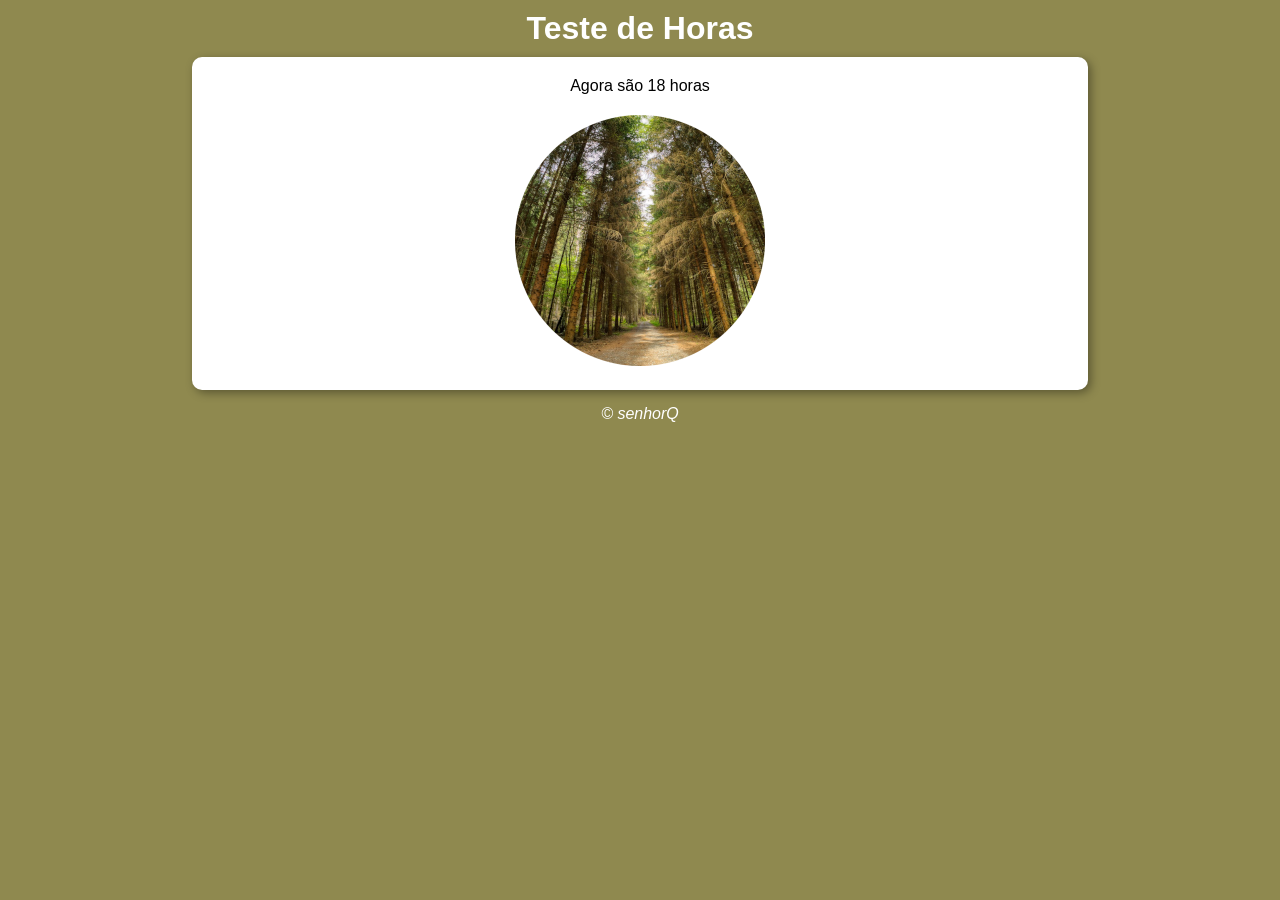
<file: Desafios/horas/index.html>
<!DOCTYPE html>
<html lang="pt-br">
<head>
    <meta charset="UTF-8">
    <meta name="viewport" content="width=device-width, initial-scale=1.0">
    <title>Horas do Dia</title>
    <link rel="stylesheet" href="estilos/style.css">
</head>
<body onload="carregar()">
    <header>
        <h1>Teste de Horas</h1>
    </header>
    <main>
        <div id="msg">
            Carregando...
        </div>
        <div id="foto">
            <img id="imagem" src="imagens/manha.png" alt="">
        </div>
    </main>
    <footer>
        <p>&copy; senhorQ</p>
    </footer>
    <script src="script.js"></script>
</body>
</html>
</file>
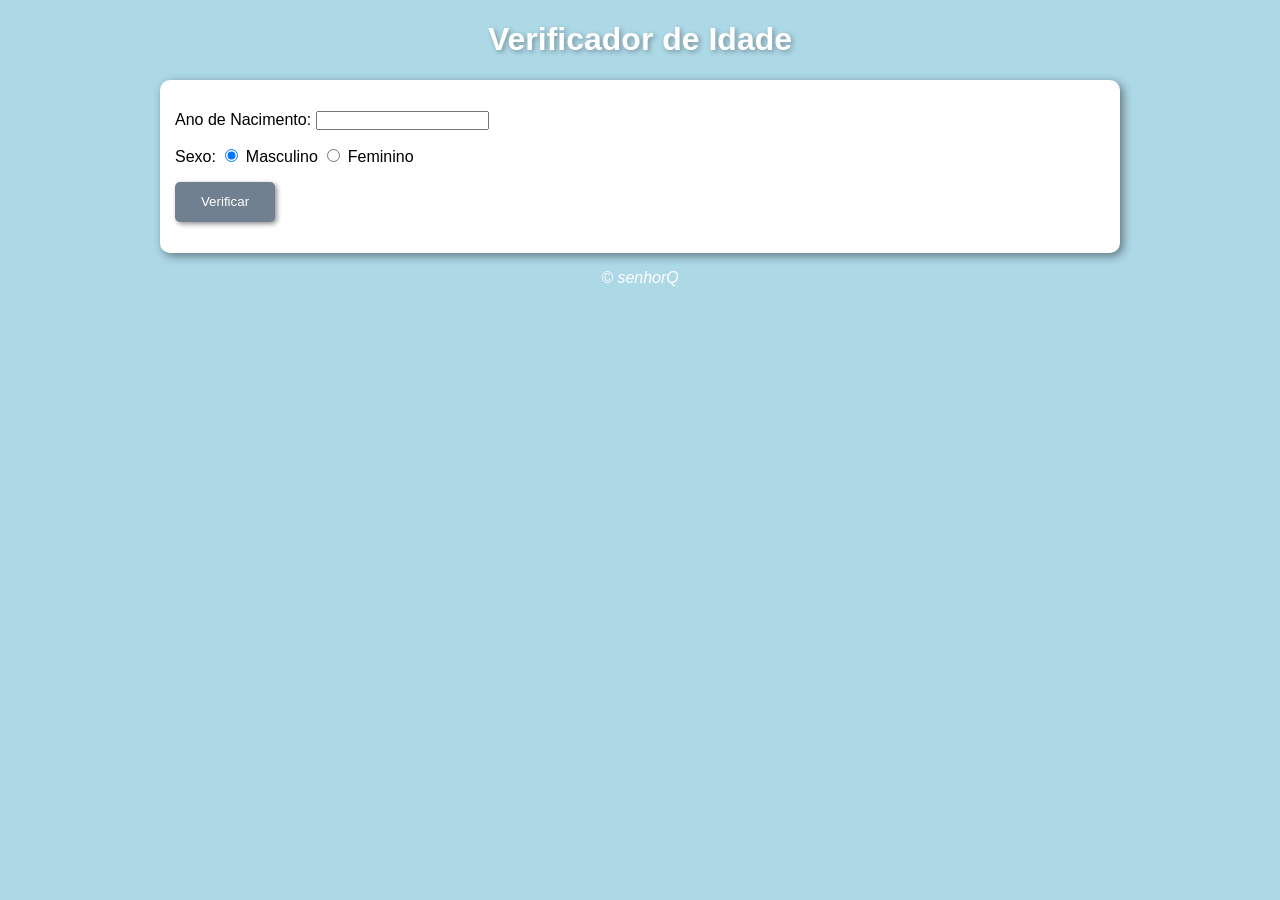
<file: Desafios/idade/index.html>
<!DOCTYPE html>
<html lang="pt-br">
<head>
    <meta charset="UTF-8">
    <meta name="viewport" content="width=device-width, initial-scale=1.0">
    <title>Verificador de Idades</title>
    <link rel="stylesheet" href="./estilos/style.css">
</head>
<body>
    <header>
        <h1>Verificador de Idade</h1>
    </header>
    <main>
        <div>
            <p>Ano de Nacimento:  
                <input type="number" name="txtano" id="txtano">
            </p>
            <p>Sexo:
                <input type="radio" name="radsex" id="masc" checked>
                <label for="masc">Masculino</label>
                <input type="radio" name="radsex" id="fem">
                <label for="fem">Feminino</label>
            </p>
            <p>
                <input id="botao" type="button" value="Verificar" onclick="veri()">
            </p>
        </div>
        <div id="res"></div>
    </main>
    <footer>
        <p>&copy; senhorQ</p>
    </footer>
    <script src="script.js"></script>
</body>
</html>
</file>
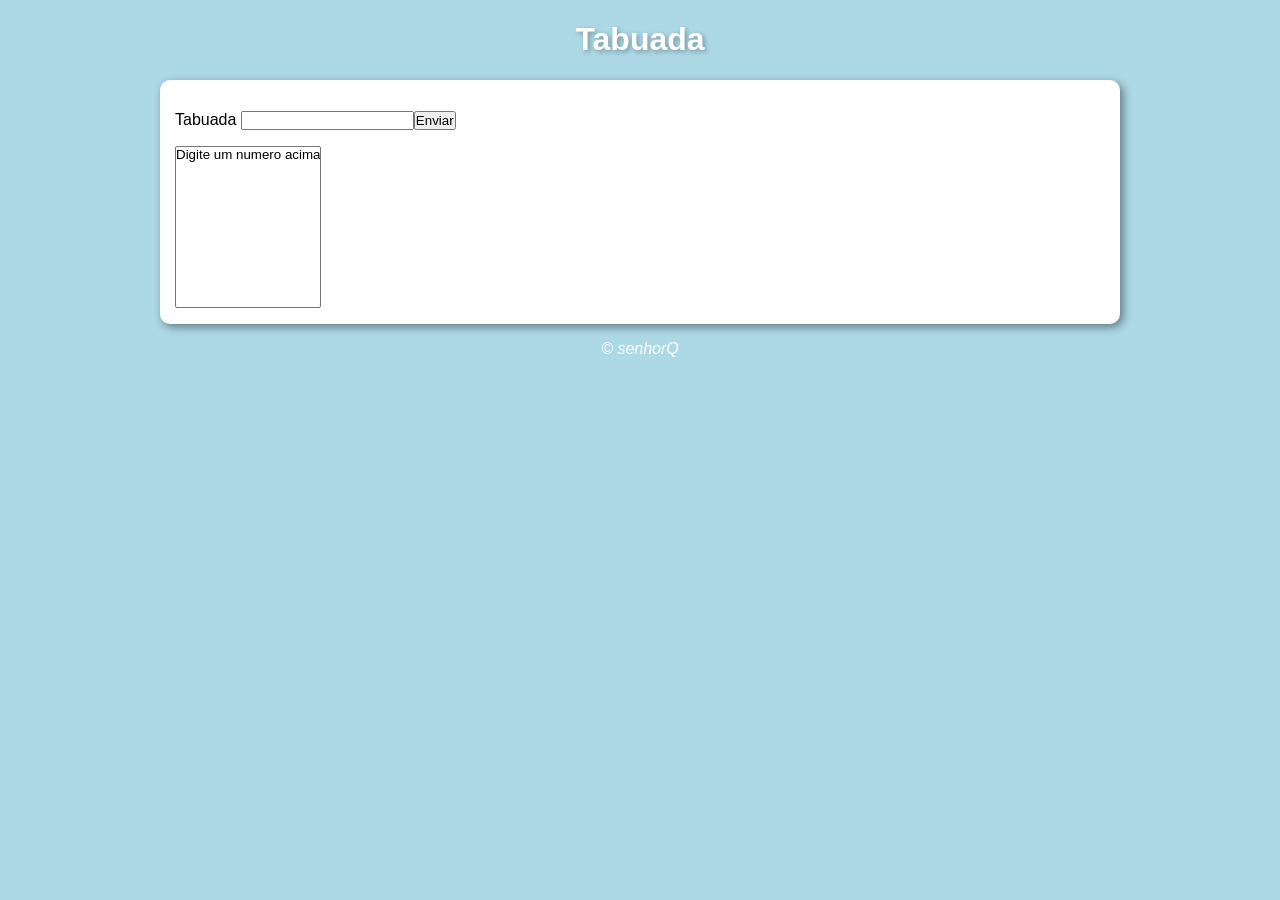
<file: atividades/att002-repetição/ex0015-tabuada/index.html>
<!DOCTYPE html>
<html lang="pt-br">
<head>
    <meta charset="UTF-8">
    <meta name="viewport" content="width=device-width, initial-scale=1.0">
    <title>Tabuada</title>
    <link rel="stylesheet" href="./estilos/style.css">
</head>
<body>
    <header>
        <h1>Tabuada</h1>
    </header>
    <main>
        <div>
            <p>Tabuada <input type="number" id="n"><input type="button" value="Enviar" onclick="enviar()"></p>            
        </div>
        <div>
            <select name="Tabuada" id="res" size="10">
                <option>Digite um numero acima</option>
            </select>
        </div>
    </main>
    <footer>
        <p>&copy; senhorQ</p>
    </footer>
    <script src="script.js"></script>
</body>
</html>
</file>
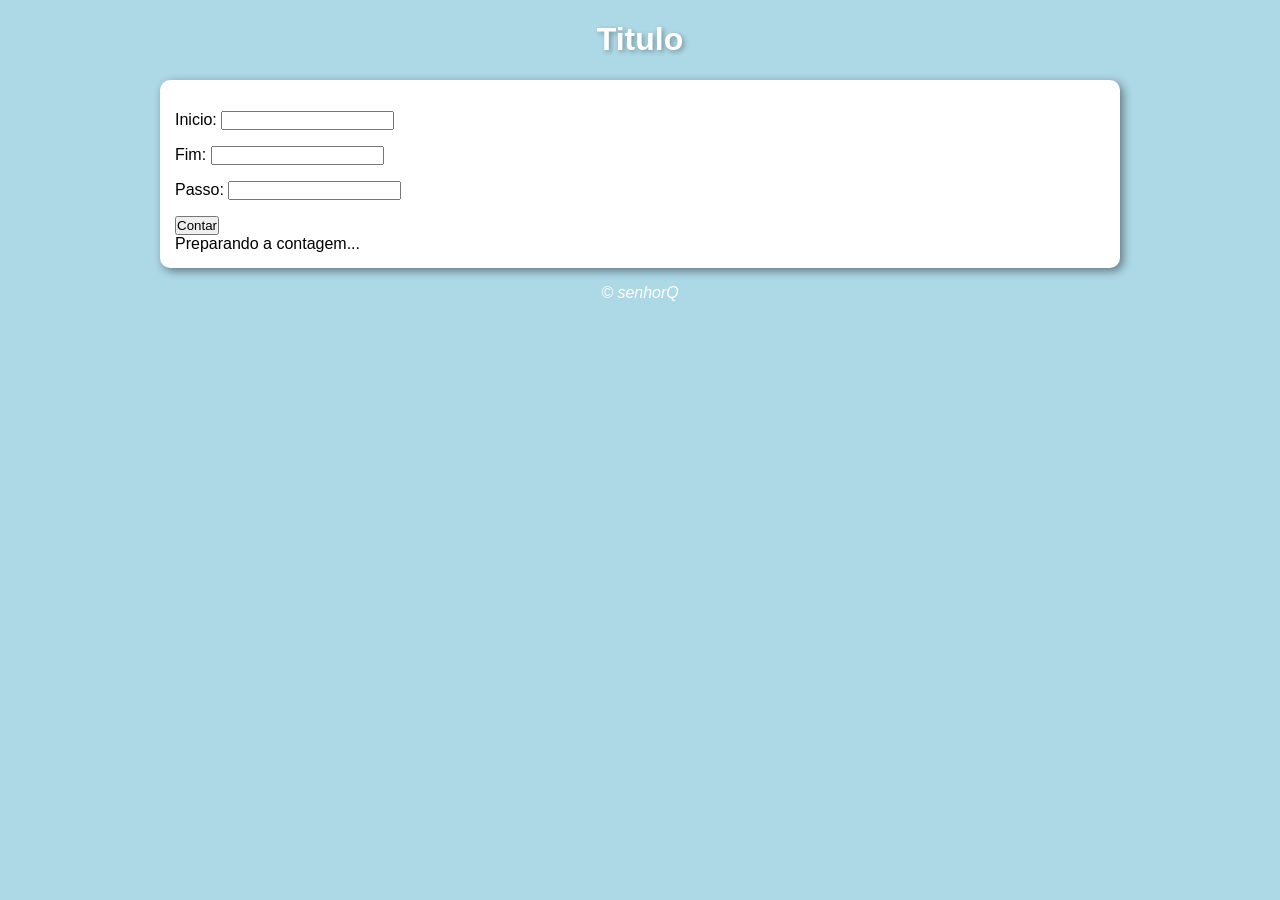
<file: atividades/att002-repetição/ex014-ordemNumerica/index.html>
<!DOCTYPE html>
<html lang="pt-br">
<head>
    <meta charset="UTF-8">
    <meta name="viewport" content="width=device-width, initial-scale=1.0">
    <title>Horas</title>
    <link rel="stylesheet" href="./estilos/style.css">
</head>
<body>
    <header>
        <h1>Titulo</h1>
    </header>
    <main>
        <div id="formu">
            <p>Inicio: <input type="number" name="num" id="ini"></p>
            <p>Fim: <input type="number" id="fim"></p>
            <p>Passo: <input type="number" id="pas"></p>
            <input type="button" value="Contar" onclick="contar()">
        </div> 
        <div id="res">
            Preparando a contagem...
        </div>
    </main>
    <footer>
        <p>&copy; senhorQ</p>
    </footer>
    <script src="script.js"></script>
</body>
</html>
</file>
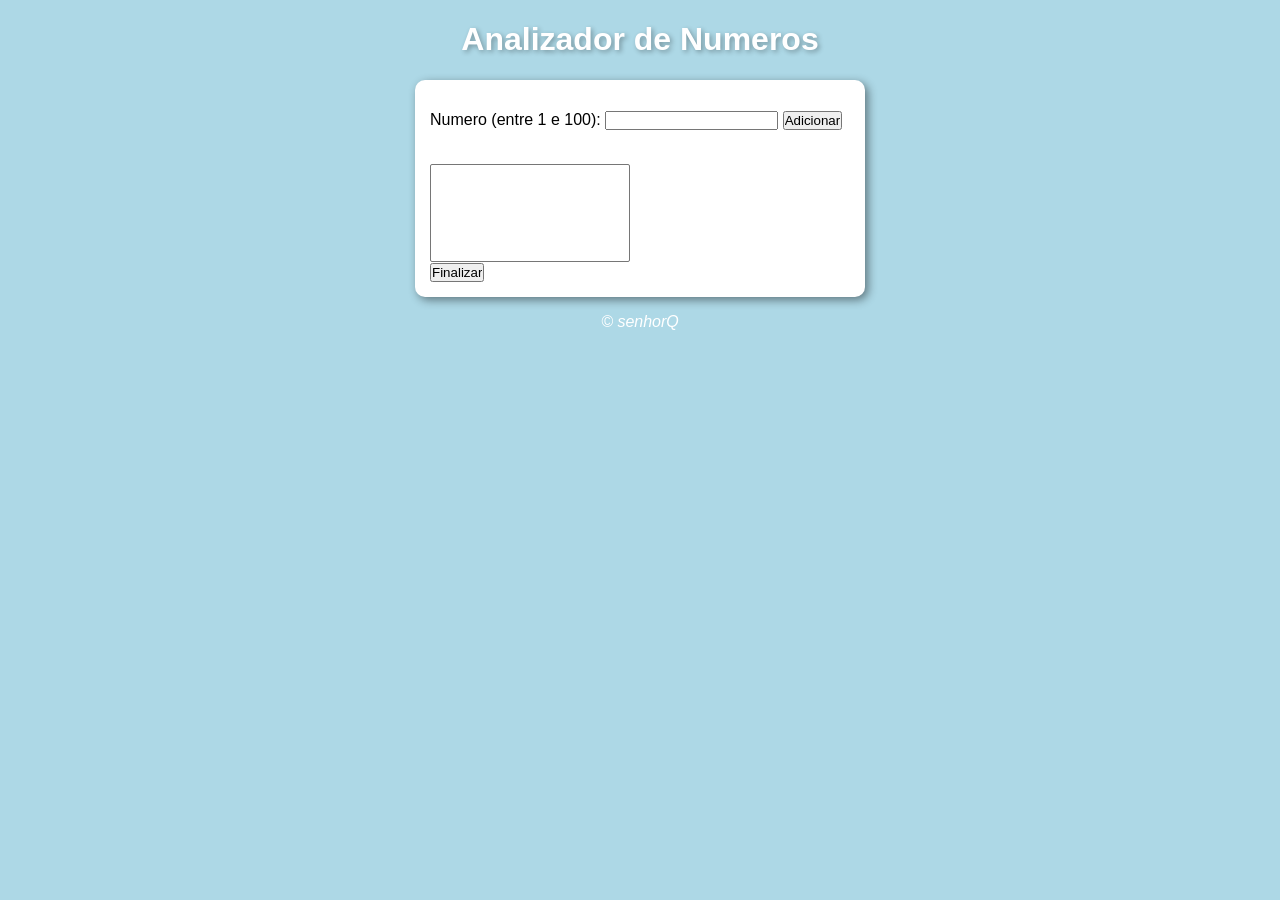
<file: atividades/att003-vetores-compostos/att-019/index.html>
<!DOCTYPE html>
<html lang="pt-br">
<head>
    <meta charset="UTF-8">
    <meta name="viewport" content="width=device-width, initial-scale=1.0">
    <title>Analizador de Numeros</title>
    <link rel="stylesheet" href="./estilos/style.css">
</head>
<body>
    <header>
        <h1>Analizador de Numeros</h1>
    </header>
    <main>
        <div>
            <p>Numero (entre 1 e 100):
                <input type="number" name="fnum" id="fnum">
                <input type="button" value="Adicionar" onclick="adicionar()">
            </p>
            <br><select name="flista" id="flista" size="6"></select>
            <br><input type="button" value="Finalizar" onclick="final()">
        </div>
        <div id="res">
            
        </div>
    </main>
    <footer>
        <p>&copy; senhorQ</p>
    </footer>
    <script src="script.js"></script>
</body>
</html>
</file>
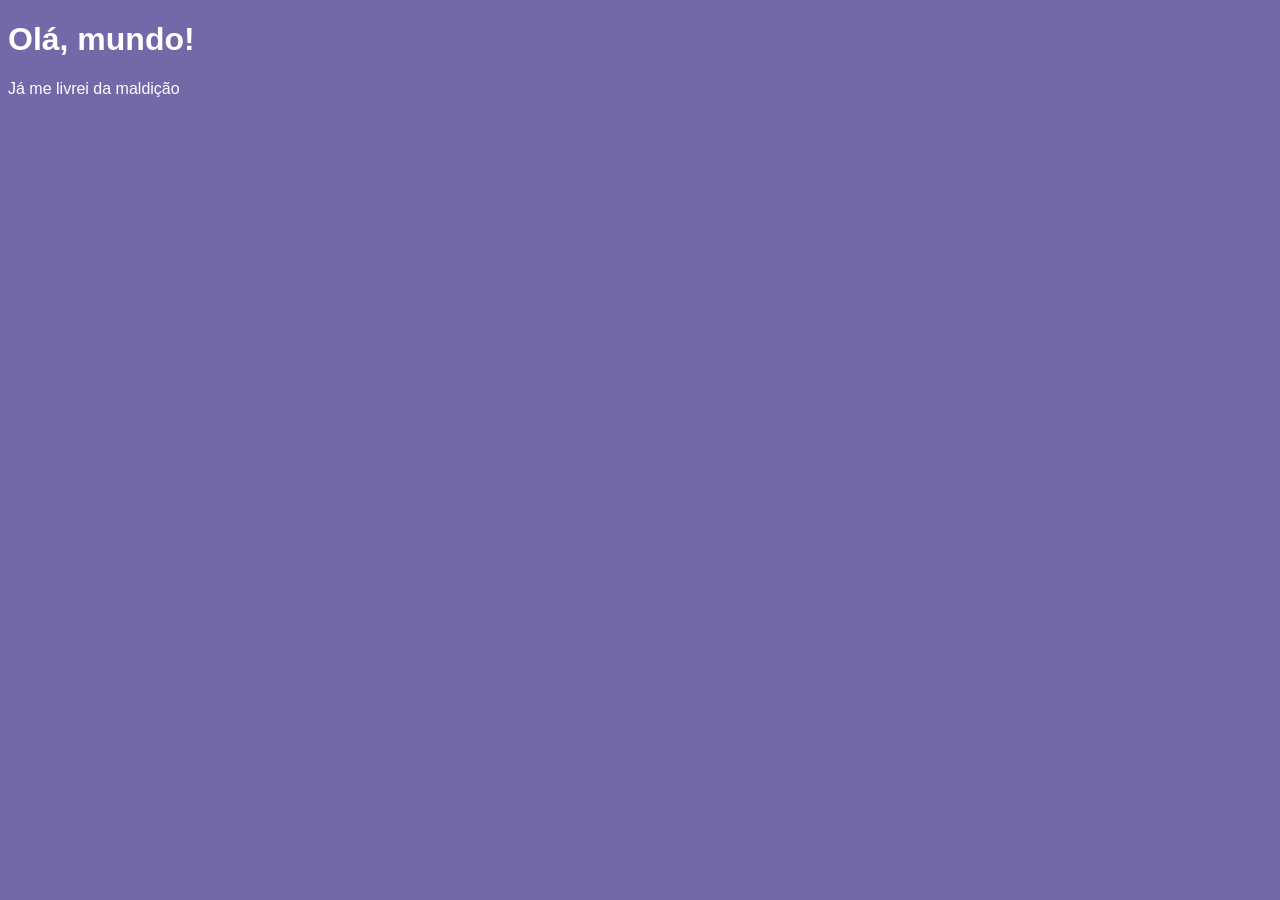
<file: atividades/att001-variaveis/ex001-inicio.html>
<!DOCTYPE html>
<html lang="pt-br">
<head>
    <meta charset="UTF-8">
    <meta name="viewport" content="width=device-width, initial-scale=1.0">
    <title>Aprendendo java-script</title>
    <style>
        body {
            background-color: rgb(116, 104, 168);
            color: white;
            font-family: Arial, Helvetica, sans-serif;
        }
    </style>
</head>
<body>
    <h1>Olá, mundo!</h1>
    <p>Já me livrei da maldição</p>
    <script> // typeof = descobrir qual é a data types
        /* Pode-se remover window */
        window.alert('Olá, mundo!')     //Mensagem de span(Caixa)
        confirm('Esta gostando de JS?') //Botão de confirmação
        prompt('Qual o seu nome?')      //Uma caixa de texto(Mensagem)
    </script>
</body>
</html>
</file>
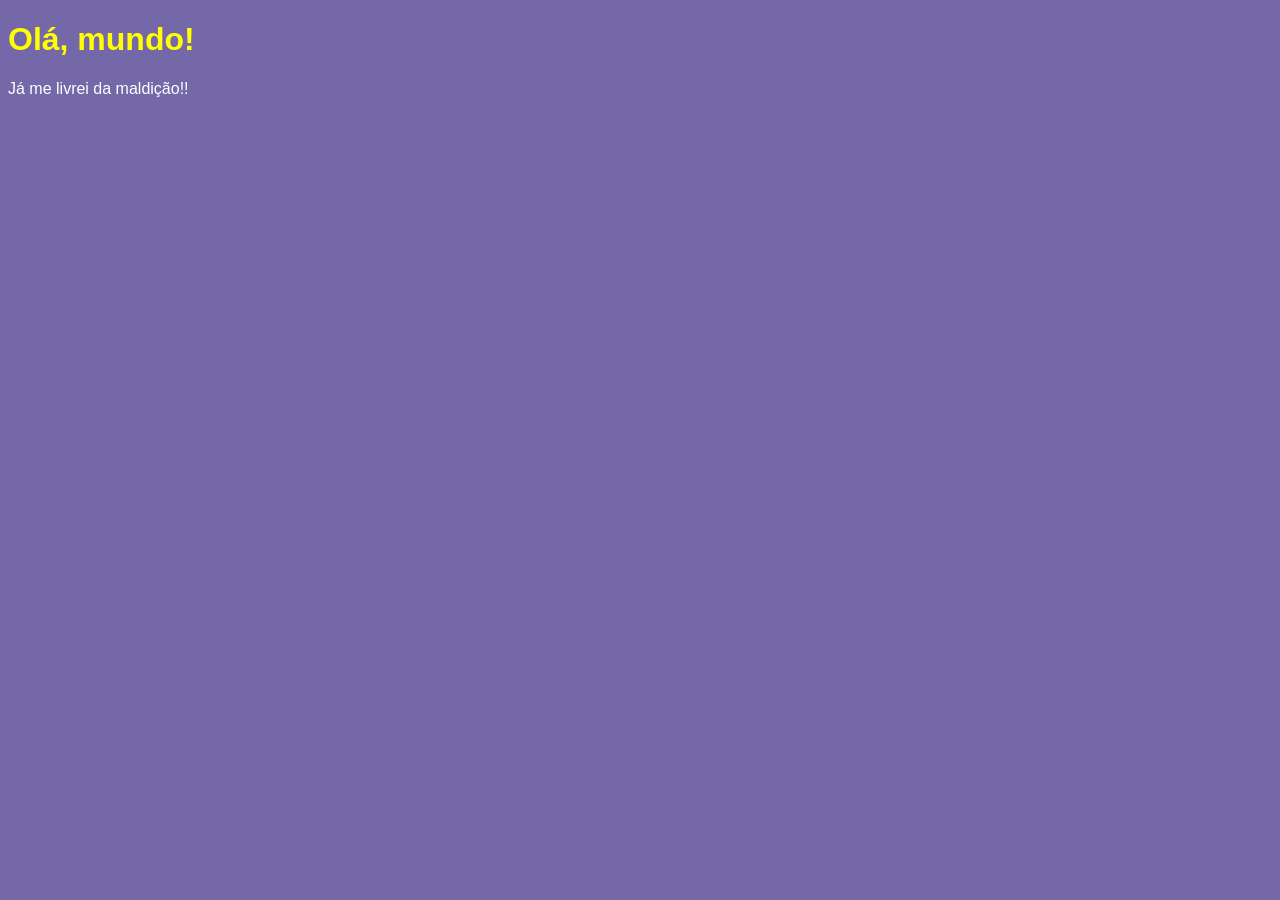
<file: atividades/att001-variaveis/ex002-var.html>
<!DOCTYPE html>
<html lang="pt-br">
<head>
    <meta charset="UTF-8">
    <meta name="viewport" content="width=device-width, initial-scale=1.0">
    <title>Aprendendo java-script</title>
    <style>
        body {
            background-color: rgb(116, 104, 168);
            color: white;
            font-family: Arial, Helvetica, sans-serif;
        }

        h1 {
            color: yellow;
        }
    </style>
</head>
<body>
    <h1>Olá, mundo!</h1>
    <p>Já me livrei da maldição!!</p>
    <script>
        var nome = prompt('Qual o seu nome?')
        alert('É um grande prazer te conhecer, ' + nome + '!!!')
    </script>
</body>
</html>
</file>
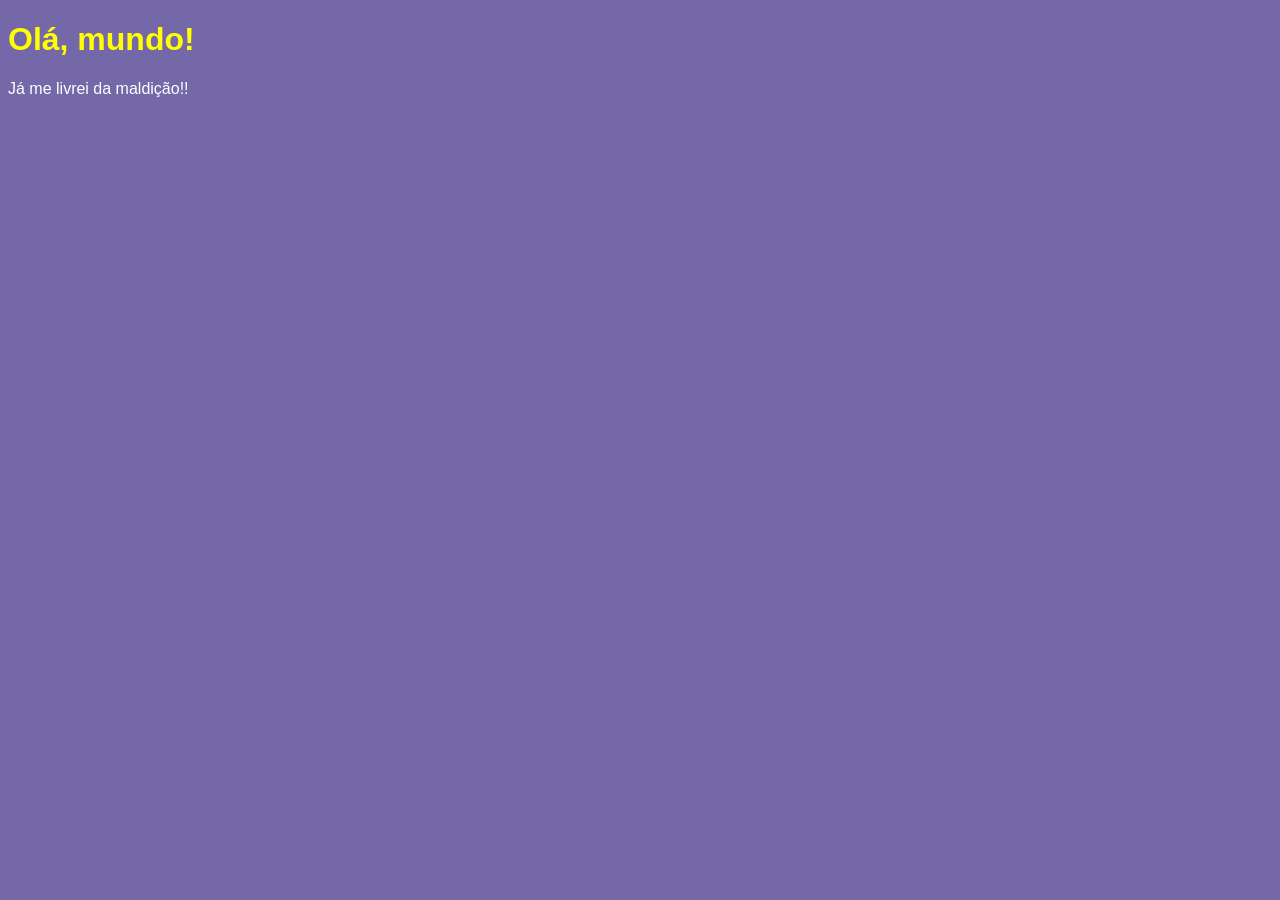
<file: atividades/att001-variaveis/ex003-Number.html>
<!DOCTYPE html>
<html lang="pt-br">
<head>
    <meta charset="UTF-8">
    <meta name="viewport" content="width=device-width, initial-scale=1.0">
    <title>Aprendendo java-script</title>
    <style>
        body {
            background-color: rgb(116, 104, 168);
            color: white;
            font-family: Arial, Helvetica, sans-serif;
        }

        h1 {
            color: yellow;
        }
    </style>
</head>
<body>
    <h1>Olá, mundo!</h1>
    <p>Já me livrei da maldição!!</p>
    <script>
        var n1 = Number.parseInt(prompt('Digite um numero: ')) // Numero inteiro
        var n2 = Number.parseFloat(prompt('Digite outro numero: ')) // Numero fracionado
        var n3 = Number(prompt('Digite mais um numero:')) // ABREVIAÇÃO
        var s = n1 + n2 + n3
        alert(`A soma de ${n1} mais ${n2} mais ${n3} é igual a ${s}`)
        /* alert('A soma de '+n1+' mais '+n2+' mais '+n3+' é: '+String(s)) */
        // + Number = Numero soma
        // + String = texto adição
    </script>
</body>
</html>
</file>
<file: Desafios/horas/estilos/style.css>
@charset "UTF-8";

* {
    margin: 0px;
    padding: 0px;
    box-sizing: border-box;
}

body {
    background-color: lightblue;
    width: 100vw;
    height: 100vh;
    font: normal 1em arial;
}

header {
    color: white;
    text-align: center;
    padding: 10px;
}

main {
    background-color: white;
    width: 70vw;
    border-radius: 10px;
    box-shadow: 3px 3px 10px rgba(0, 0, 0, 0.363);
    margin: auto;
    padding: 10px;

    transition: width .3s, height .3s;
    transition-timing-function: ease;
}

div {
    text-align: center;
    padding: 10px;
}

footer {
    color: white;
    text-align: center;
    font-style: italic;
    padding: 15px;
}
</file>
<file: Desafios/idade/estilos/style.css>
@charset "UTF-8";

* {
    padding: 0px;
    box-sizing: border-box;
}

body, html {
    background-color: lightblue;
    font: normal 1em arial;
}

header {
    color: white;
    text-align: center;
    text-shadow: 2px 2px 5px rgba(0, 0, 0, 0.315);
}

main {
    width: 75vw;
    background: white;
    border-radius: 10px;
    padding: 15px;
    margin: auto;
    box-shadow: 3px 3px 10px rgba(0, 0, 0, 0.452);
}

footer {
    color: white;
    text-align: center;
    font-style: italic;
}

input::-webkit-inner-spin-button{
    -webkit-appearance: none;
}

input#botao {
    background-color: slategray;
    width: 100px;
    height: 40px;
    border: none;
    border-radius: 5px;
    color: white;
    box-shadow: 2px 2px 5px rgba(0, 0, 0, 0.445);

    transform: backgroudn .3s, tranform .3s;
}

input#botao:hover {
    background-color: rgb(143, 164, 185);
    transform: scale(1.05);
}

img {
    width: 250px;
}
</file>
<file: atividades/att002-repetição/ex0015-tabuada/estilos/style.css>
@charset "UTF-8";

* {
    padding: 0px;
    box-sizing: border-box;
}

body, html {
    background-color: lightblue;
    font: normal 1em arial;
}

header {
    color: white;
    text-align: center;
    text-shadow: 2px 2px 5px rgba(0, 0, 0, 0.315);
}

main {
    width: 75vw;
    background: white;
    border-radius: 10px;
    padding: 15px;
    margin: auto;
    box-shadow: 3px 3px 10px rgba(0, 0, 0, 0.452);
}

footer {
    color: white;
    text-align: center;
    font-style: italic;
}
</file>
<file: atividades/att002-repetição/ex014-ordemNumerica/estilos/style.css>
@charset "UTF-8";

* {
    padding: 0px;
    box-sizing: border-box;
}

body, html {
    background-color: lightblue;
    font: normal 1em arial;
}

header {
    color: white;
    text-align: center;
    text-shadow: 2px 2px 5px rgba(0, 0, 0, 0.315);
}

main {
    width: 75vw;
    background: white;
    border-radius: 10px;
    padding: 15px;
    margin: auto;
    box-shadow: 3px 3px 10px rgba(0, 0, 0, 0.452);
}

footer {
    color: white;
    text-align: center;
    font-style: italic;
}
</file>
<file: atividades/att003-vetores-compostos/att-019/estilos/style.css>
@charset "UTF-8";

* {
    padding: 0px;
    box-sizing: border-box;
}

body, html {
    background-color: lightblue;
    font: normal 1em arial;
}

header {
    color: white;
    text-align: center;
    text-shadow: 2px 2px 5px rgba(0, 0, 0, 0.315);
}

main {
    width: 450px;
    background: white;
    border-radius: 10px;
    padding: 15px;
    margin: auto;
    box-shadow: 3px 3px 10px rgba(0, 0, 0, 0.452);
}

#flista {
    width: 200px;
}

footer {
    color: white;
    text-align: center;
    font-style: italic;
}
</file>
